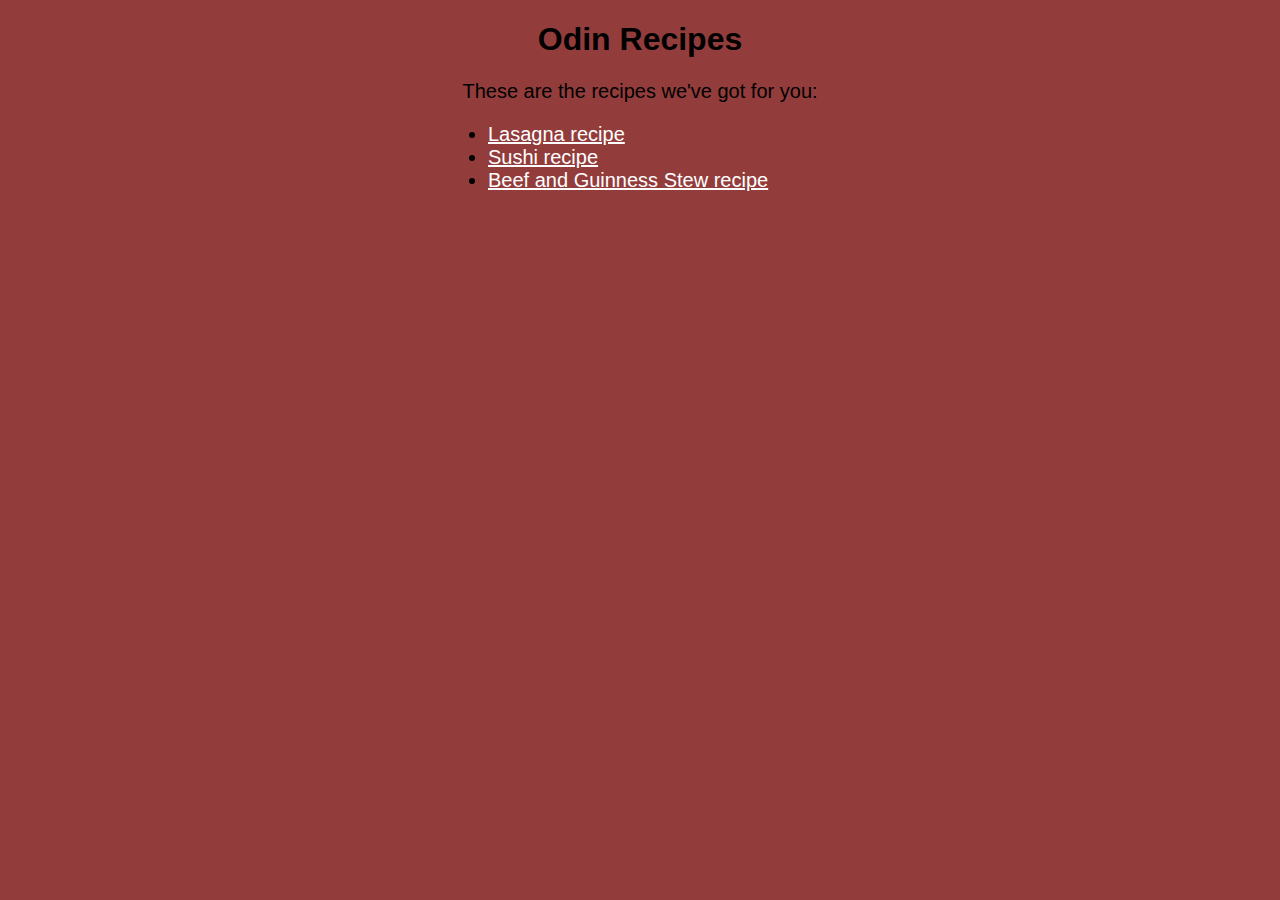
<file: index.html>
<!DOCTYPE html>
<html lang="en">
<head>
    <meta charset="UTF-8">
    <meta name="viewport" content="width=device-width, initial-scale=1.0">
    <title>Recipes</title>
    <link rel="stylesheet" href="./css/index.css">
    <link href="https://fonts.cdnfonts.com/css/norse" rel="stylesheet">
</head>
<body>
    <h1>Odin Recipes</h1>
    <div class="container">
        <p>These are the recipes we've got for you:</p>
        <ul>
            <li><a href="./recipes/lasagna.html">Lasagna recipe</a></li>
            <li><a href="./recipes/sushi.html">Sushi recipe</a></li>
            <li><a href="./recipes/stew.html">Beef and Guinness Stew recipe</a></li>
        </ul>
    </div>
</body>
</html>
</file>
<file: css/index.css>
html {
    margin: auto;
}

body {
    background-color: rgba(119, 10, 10, 0.795);
    font-family: "Norse", sans-serif;
}

h1,
.container p {
    text-align: center;
}

.container {
    font-size: 20px;
    margin: auto;
    width: 50%;
    max-width: 30vw;
}

a {
    color: white;
}

a:visited {
    color: white;
}

a:hover {
    color: rgb(138, 192, 243);
}
</file>
